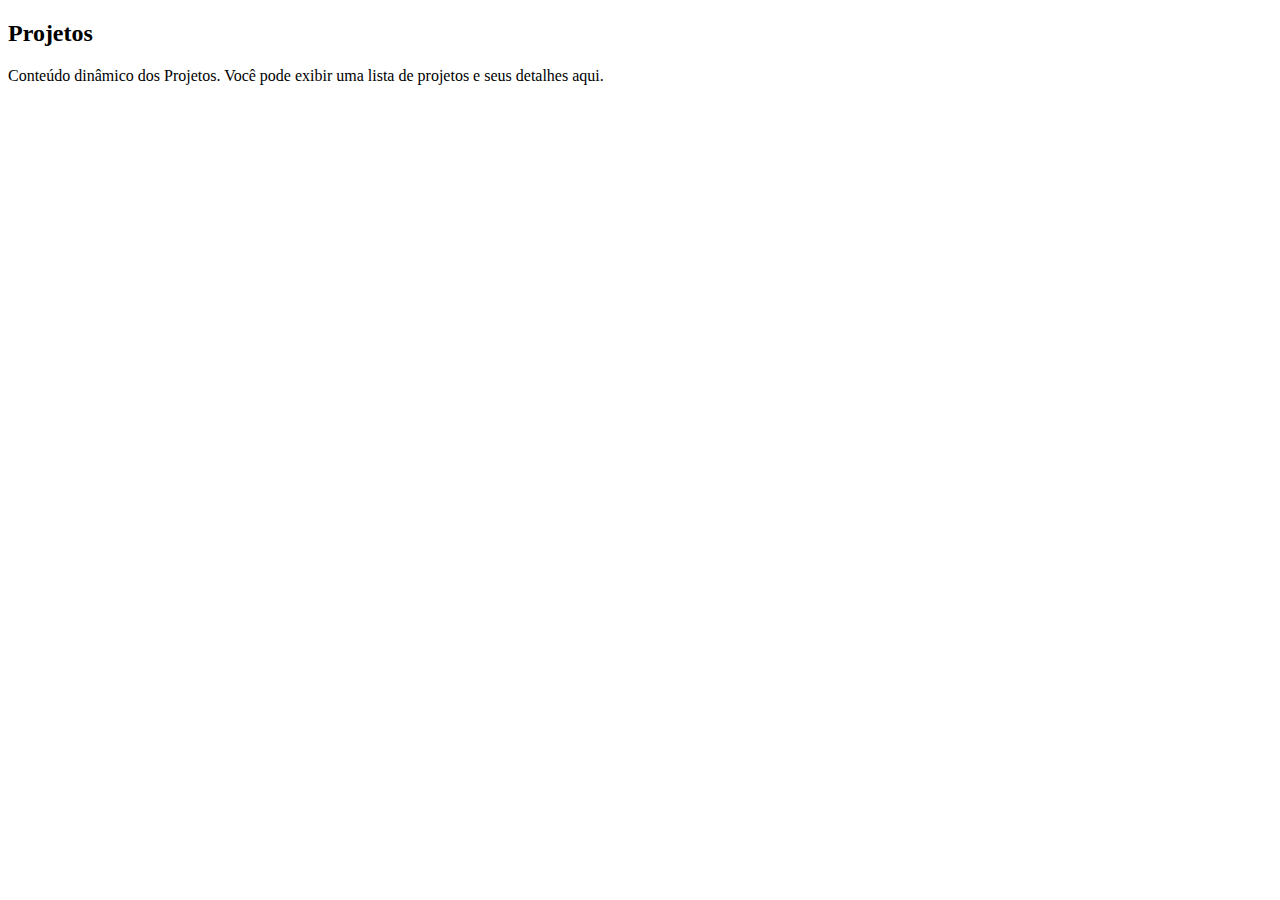
<file: gerenciador-de-tarefas/src/main/resources/templates/fragments/projects.html>
<!DOCTYPE html>
<html lang="en">
<head>
    <meta charset="UTF-8">
    <title>Projetos</title>
</head>
<body>
    <div th:fragment="content">
        <h2>Projetos</h2>
        <p>Conteúdo dinâmico dos Projetos. Você pode exibir uma lista de projetos e seus detalhes aqui.</p>
    </div>
</body>
</html>
</file>
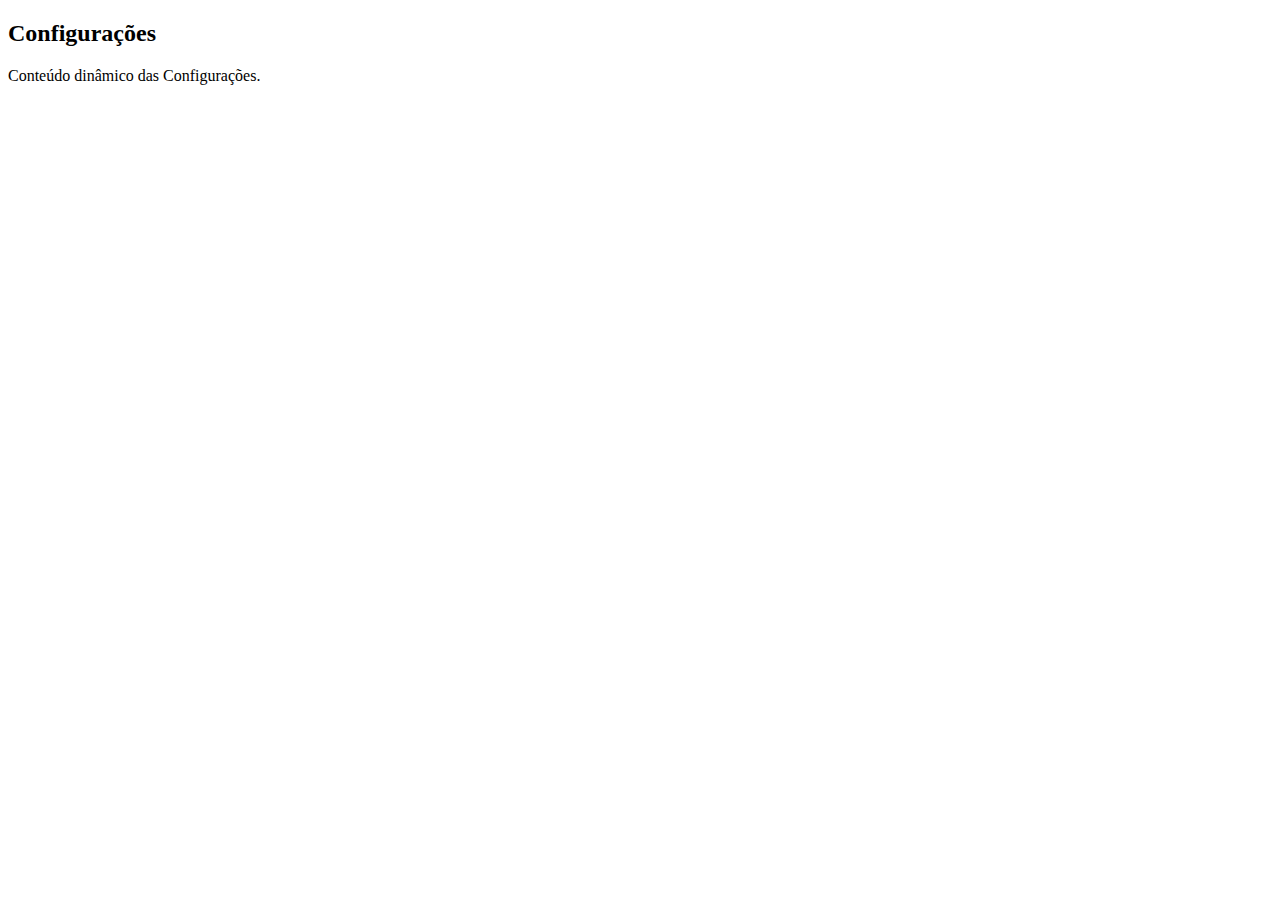
<file: gerenciador-de-tarefas/src/main/resources/templates/fragments/settings.html>
<!DOCTYPE html>
<html lang="en">
<head>
    <meta charset="UTF-8">
    <title>Configurações</title>
</head>
<body>
    <div th:fragment="content">
        <h2>Configurações</h2>
        <p>Conteúdo dinâmico das Configurações.</p>
    </div>
</body>
</html>
</file>
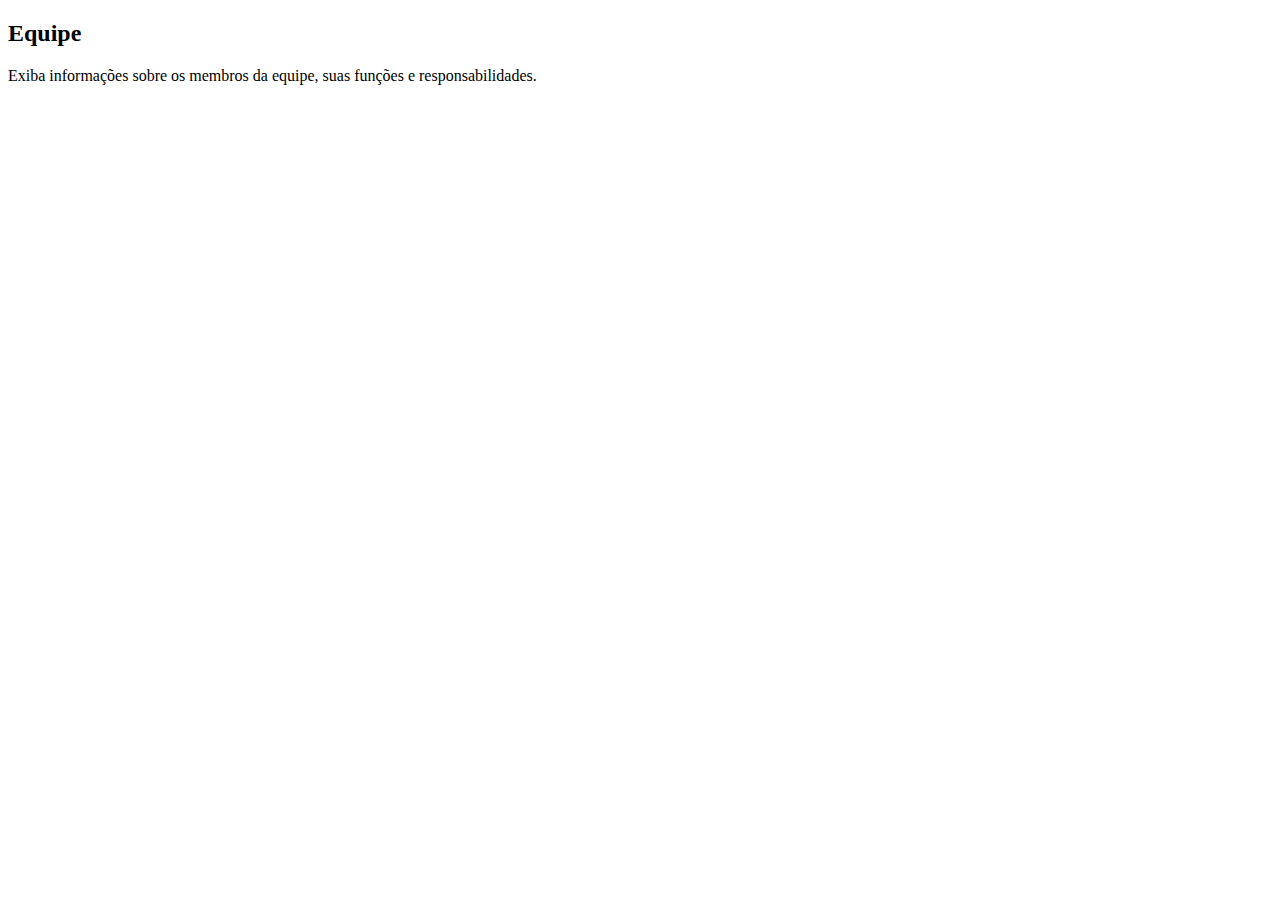
<file: gerenciador-de-tarefas/src/main/resources/templates/fragments/team.html>
<!DOCTYPE html>
<html lang="en">
<head>
  <meta charset="UTF-8">
  <title>Equipe</title>
</head>
<body>
  <div th:fragment="content">
    <h2>Equipe</h2>
    <p>Exiba informações sobre os membros da equipe, suas funções e responsabilidades.</p>
  </div>
</body>
</html>
</file>
